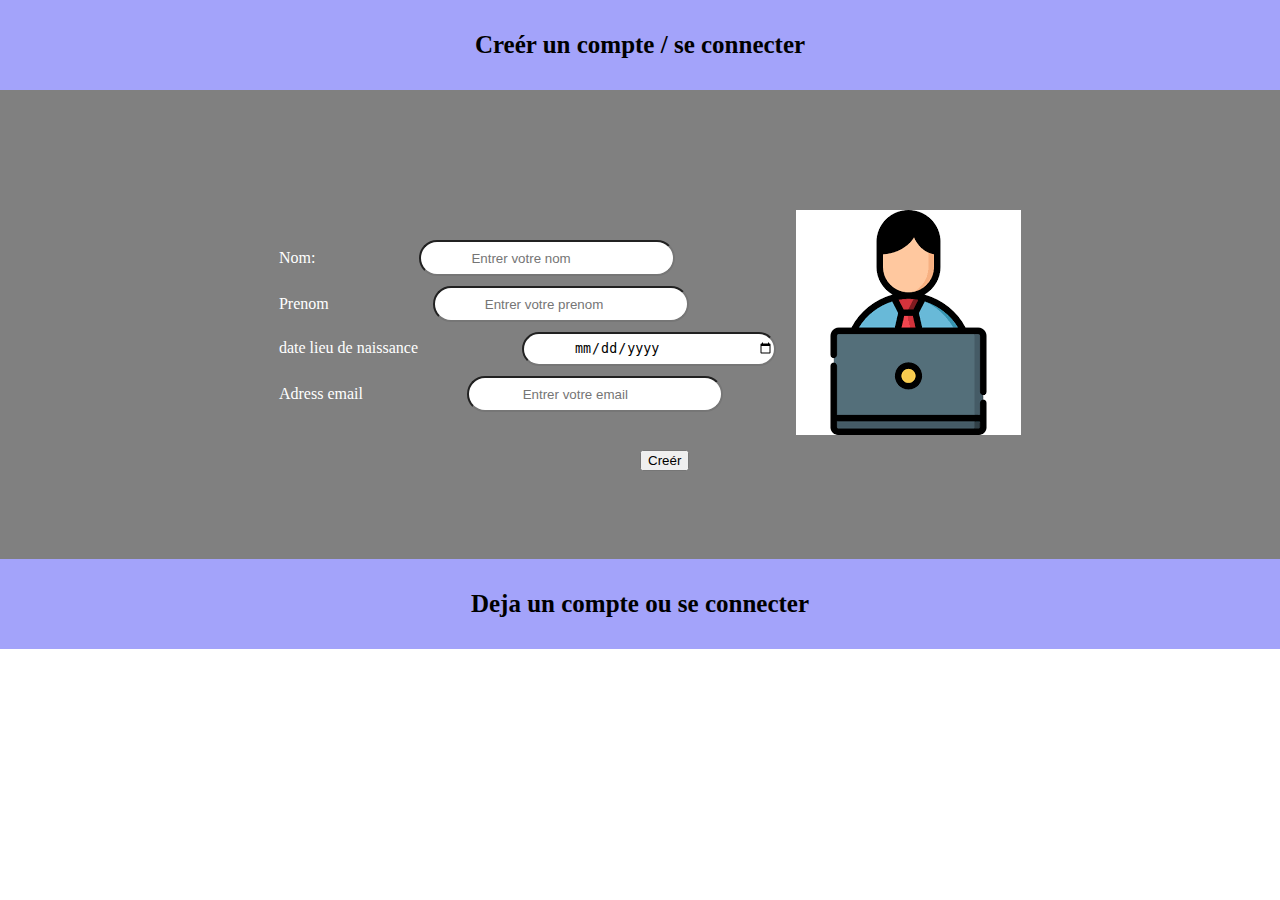
<file: index.html>
<!DOCTYPE html>
<html lang="en">
<head>
    <meta charset="UTF-8">
    <meta http-equiv="X-UA-Compatible" content="IE=edge">
    <meta name="viewport" content="width=device-width, initial-scale=1.0">
    <link rel="stylesheet" href="style.css">
    <title>Document</title>
</head>
<body>
    <div class="container">
        <header>
            Creér un compte / se connecter 
        </header>
        <div class="content">
            <div class="formulaire"> 
                <form action="">
                    <label for="">Nom:</label>
                    <input type="text" placeholder="Entrer votre nom"><br>
                    <label for="">Prenom</label>
                    <input type="text" placeholder="Entrer votre prenom"> <br>
                    <label for="">date lieu de naissance</label>
                    <input type="date" placeholder="Entrer votre date "><br>
                    <label for=""> Adress email</label>
                    <input type="email" placeholder=" Entrer votre email">
                </form>
            </div>
            <div class="image">
                <img src="L.png" alt="">
            </div>
        </div>
        <button>Creér</button>
        <footer>Deja un compte ou se connecter</footer>
    </div>
</body>
</html>
</file>
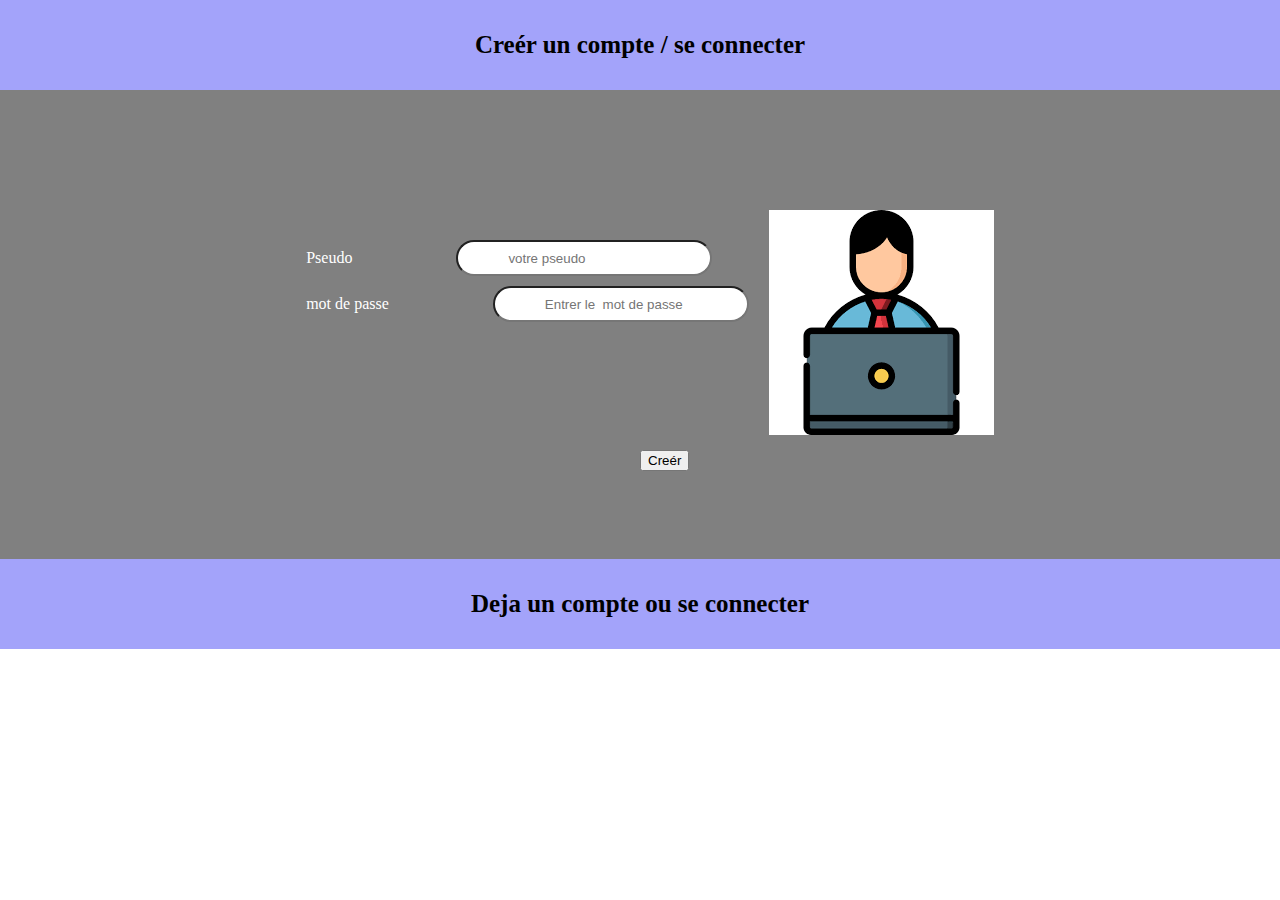
<file: ajouter.html>
<!DOCTYPE html>
<html lang="en">
<head>
    <meta charset="UTF-8">
    <meta http-equiv="X-UA-Compatible" content="IE=edge">
    <meta name="viewport" content="width=device-width, initial-scale=1.0">
    <link rel="stylesheet" href="style.css">
    <title>Document</title>
</head>
<body>
    <div class="container">
        <header 1>
            Creér un compte / se connecter 
        </header 1>
        <div class="content un">
            <div class="formulaire un"> 
                <form action="">   
                    <label for="">Pseudo</label>
                    <input type="text" placeholder="votre pseudo"><br>
                    <label for=""> mot de passe </label>
                    <input type="password" placeholder="Entrer le  mot de passe">
                </form>
            </div>
            <div class="image">
                <img src="L.png" alt="retour">
            </div>
        </div>
        <button un >Creér</button un>
        <footer un>Deja un compte ou se connecter</footer un>
    </div>
</body>
</html>
</file>
<file: style.css>
body{
    padding: 0;
    margin: 0;
}
.container{
    position: relative;
}

header{
    text-align: center;
    background-color: rgb(163, 163, 250);
    height: 90px;
    font-size: 25px;
    font-weight: bold;
    line-height:90px;
}
nav{
    display: flex;
    flex-wrap: wrap;
    align-items: center;
    width: 100%;
    padding: 30px 0 10px;

}

.content .formulaire form{
    margin-top: 30px;
    padding: 0 20px;
}
.content .formulaire form input{
    margin-bottom: 10px;
    height: 30px;
    width: 200px;
    border-radius: 20px;
    outline: none;
    padding-left:50px;
    margin-left:100px;
}
.content {
    display: flex;
    justify-content: center;
    padding: 120px 0;
    background-color: gray;
}
label{
    color:white;
}
button{
    margin-left: 50%;
    display:block;
    top: 450px;
    position: absolute;
}
footer{
text-align: center;
background-color: rgb(163, 163, 250);
height: 90px;
font-size: 25px;
font-weight: bold;
line-height:90px;
}
</file>
